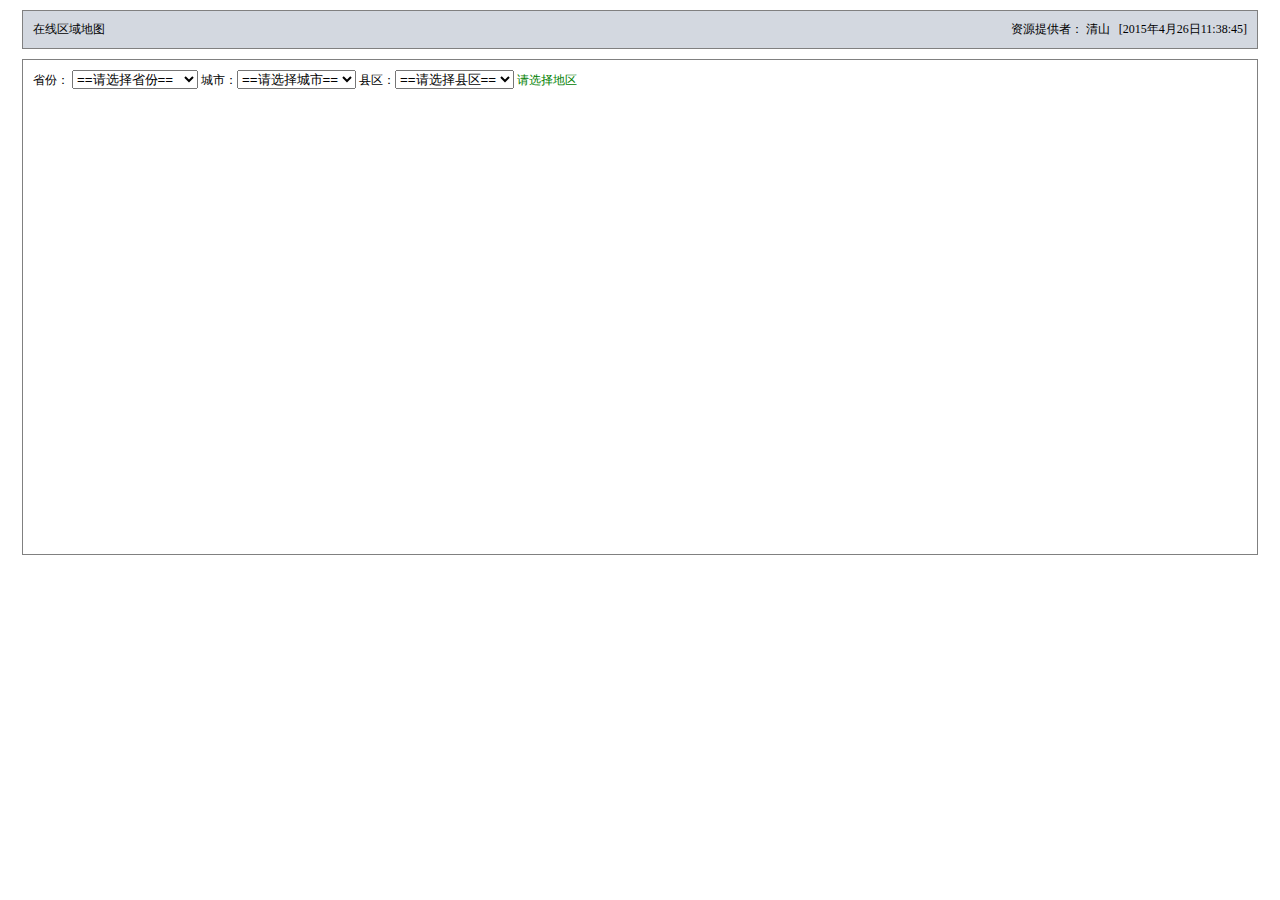
<file: js有用插件/百度地图/4.demo/index.htm>
﻿<!DOCTYPE html PUBLIC "-//W3C//DTD XHTML 1.0 Transitional//EN" "http://www.w3.org/TR/xhtml1/DTD/xhtml1-transitional.dtd">
<html xmlns="http://www.w3.org/1999/xhtml">
<head>
    <title>区域地图</title>
    <!--css-->
    <link href="style/demo.css" rel="stylesheet" type="text/css" />
    <!--javascript-->
    <script src="scripts/area.js" type="text/javascript"></script>
    <script src="scripts/jquery-1.9.1.js" type="text/javascript"></script>
    <script src="scripts/demo.js" type="text/javascript"></script>
</head>
<body>
    <div class="demo_main">
        <fieldset class="demo_title">
            在线区域地图<span class="author">资源提供者： 清山 &nbsp;&nbsp;[2015年4月26日11:38:45]</span>
        </fieldset>
        <fieldset class="demo_content">
            <div>
                省份：
                <select name="province">
                </select>
                城市：<select name="city">
                </select>
                县区：<select name="county">
                </select>
                <span class="tips" style="color: green">请选择地区</span>
            </div>
            <div style="min-height: 450px; margin-top: 5px; width: 100%;" id="map">
            </div>
        </fieldset>
        <script type="text/javascript">
            //异步调用百度js  
            function map_load() {
                var load = document.createElement("script");
                load.src = "http://api.map.baidu.com/api?v=1.4&callback=map_init";
                document.body.appendChild(load);
            }
            window.onload = map_load;


            //根据经纬度显示地区
            function loadPlace(longitude, latitude, level) {
                if (parseFloat(longitude) > 0 || parseFloat(latitude) > 0) {
                    level = level || 13;
                    //绘制地图
                    var map = new BMap.Map("map"); // 创建Map实例  
                    var point = new BMap.Point(longitude, latitude); //地图中心点 
                    map.centerAndZoom(point, level); // 初始化地图,设置中心点坐标和地图级别。  
                    map.enableScrollWheelZoom(true); //启用滚轮放大缩小  
                    //向地图中添加缩放控件  
                    var ctrlNav = new window.BMap.NavigationControl({
                        anchor: BMAP_ANCHOR_TOP_LEFT,
                        type: BMAP_NAVIGATION_CONTROL_LARGE
                    });
                    map.addControl(ctrlNav);

                    //向地图中添加缩略图控件  
                    var ctrlOve = new window.BMap.OverviewMapControl({
                        anchor: BMAP_ANCHOR_BOTTOM_RIGHT,
                        isOpen: 1
                    });
                    map.addControl(ctrlOve);

                    //向地图中添加比例尺控件  
                    var ctrlSca = new window.BMap.ScaleControl({
                        anchor: BMAP_ANCHOR_BOTTOM_LEFT
                    });
                    map.addControl(ctrlSca);

                }
            }
        </script>
    </div>
</body>
</html>
</file>
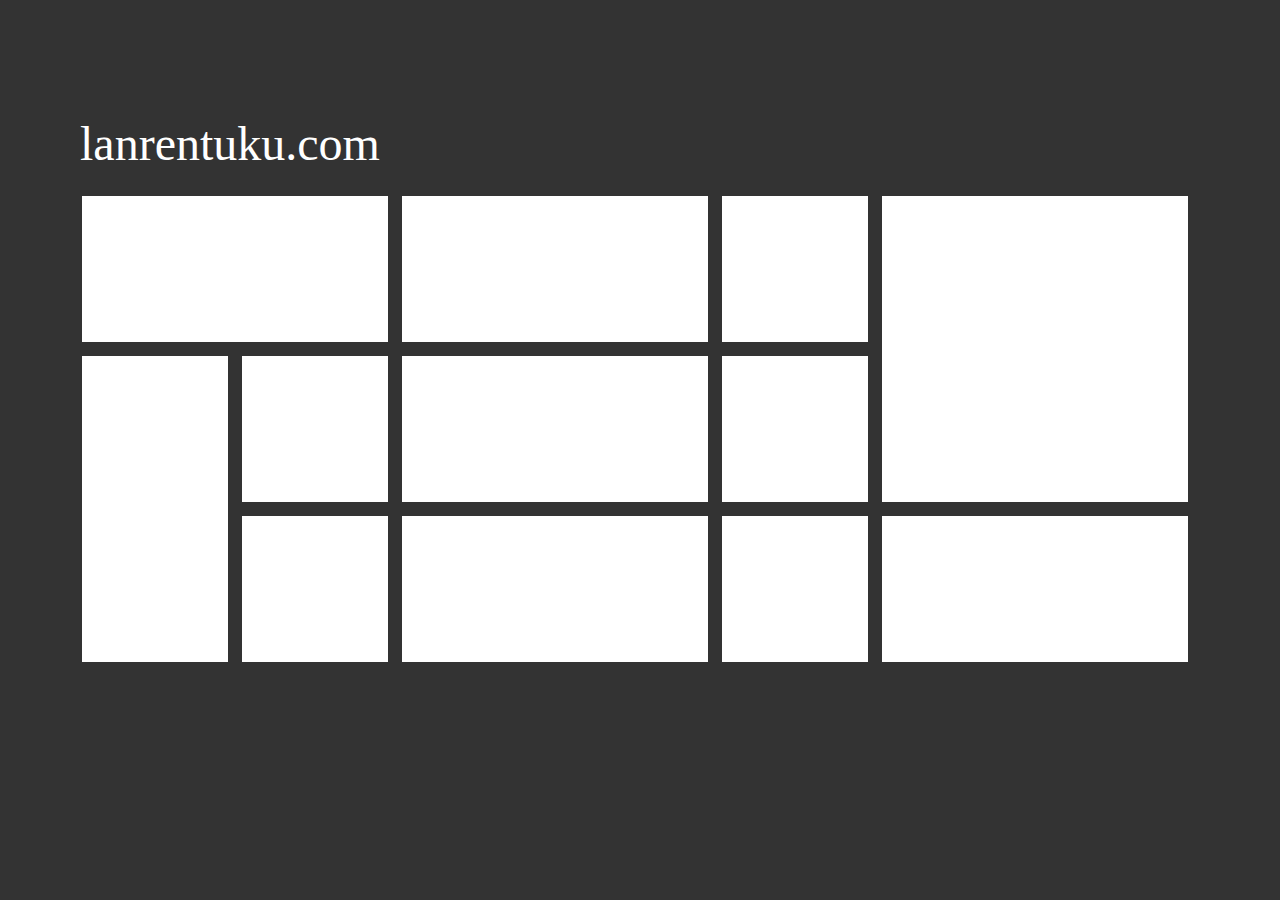
<file: js有用插件/QQ客服、官方微信、客服电话、返回顶部四合一代码 - 副本/readme.html>
<!DOCTYPE html PUBLIC "-//W3C//DTD XHTML 1.0 Transitional//EN" "http://www.w3.org/TR/xhtml1/DTD/xhtml1-transitional.dtd">
<html xmlns="http://www.w3.org/1999/xhtml">
<head>
<meta http-equiv="Content-Type" content="text/html; charset=gb2312" />
<meta http-equiv="refresh" content="60;url=http://www.lanrentuku.com/"> 
<meta name="Copyright" content="����ͼ��" />
<meta name="description" content="ѧ��͵������������������߹���Ч������Ч�ķ�����" />
<meta content="����ͼ��" name="keywords" />
<base target="_blank">
<title>����ͼ�� - www.lanrentuku.com</title>
<style type="text/css">
<!-- 
body{background-color:#333}
.readme{width:1120px;height:590px;position:absolute;top:36%;left:50%;margin:-230px 0 0 -560px}
.lrtk{width:1120px;height:590px}
.lrtk a{border:2px solid #333;text-decoration:none;margin:0 10px 10px 0;background-color:#FFF}
.lrtk a:hover{border:2px solid #FFF}
h1{font-size:48px;color:#FFF;font-family:"Segoe UI Light";line-height:36px;font-weight:lighter}
.box01{width:306px;height:146px;float:left;background:url(http://img.lanrentuku.com/img/images/readme.jpg) no-repeat 0 0}
.box02{width:306px;height:146px;float:left;background:url(http://img.lanrentuku.com/img/images/readme.jpg) no-repeat -320px 0}
.box03{width:146px;height:146px;float:left;background:url(http://img.lanrentuku.com/img/images/readme.jpg) no-repeat -640px 0}
.box04{width:306px;height:306px;float:right;background:url(http://img.lanrentuku.com/img/images/readme.jpg) no-repeat -800px 0}

.box05{width:146px;height:306px;float:left;background:url(http://img.lanrentuku.com/img/images/readme.jpg) no-repeat 0 -160px}
.box06{width:146px;height:146px;float:left;background:url(http://img.lanrentuku.com/img/images/readme.jpg) no-repeat -160px -160px}
.box07{width:306px;height:146px;float:left;background:url(http://img.lanrentuku.com/img/images/readme.jpg) no-repeat -320px -160px}
.box08{width:146px;height:146px;float:left;background:url(http://img.lanrentuku.com/img/images/readme.jpg) no-repeat -640px -160px}

.box09{width:146px;height:146px;float:left;background:url(http://img.lanrentuku.com/img/images/readme.jpg) no-repeat -160px -320px}
.box10{width:306px;height:146px;float:left;background:url(http://img.lanrentuku.com/img/images/readme.jpg) no-repeat -320px -320px}
.box11{width:146px;height:146px;float:left;background:url(http://img.lanrentuku.com/img/images/readme.jpg) no-repeat -640px -320px}
.box12{width:306px;height:146px;float:left;background:url(http://img.lanrentuku.com/img/images/readme.jpg) no-repeat -800px -320px}
-->
</style>
</head>

<body>
<div class="readme">
    <h1>lanrentuku.com</h1>
    <div class="lrtk">
      <a href="http://www.lanrentuku.com/vector/" class="box01"></a>
      <a href="http://www.lanrentuku.com/png/" class="box02"></a>
      <a href="http://ued.lanrentuku.com/" class="box03"></a>
      <a href="http://www.lanrentuku.com/tupian/" class="box04"></a>
      <a href="http://www.lanrentuku.com/news/time/" class="box05"></a>
      <a href="http://www.lanrentuku.com/show/" class="box06"></a>
      <a href="http://www.lanrentuku.com/" class="box07"></a>
      <a href="http://www.lanrentuku.com/" class="box08"></a>
      <a href="http://www.lanrentuku.com/bg/" class="box09"></a>
      <a href="http://www.lanrentuku.com/js/" class="box10"></a>
      <a href="http://koubei.baidu.com/s/lanrentuku.com" class="box11"></a>
      <a href="http://www.lanrentuku.com/about/aboutus.html" class="box12"></a>      
    </div>
</div>
</body>
</html>
</file>
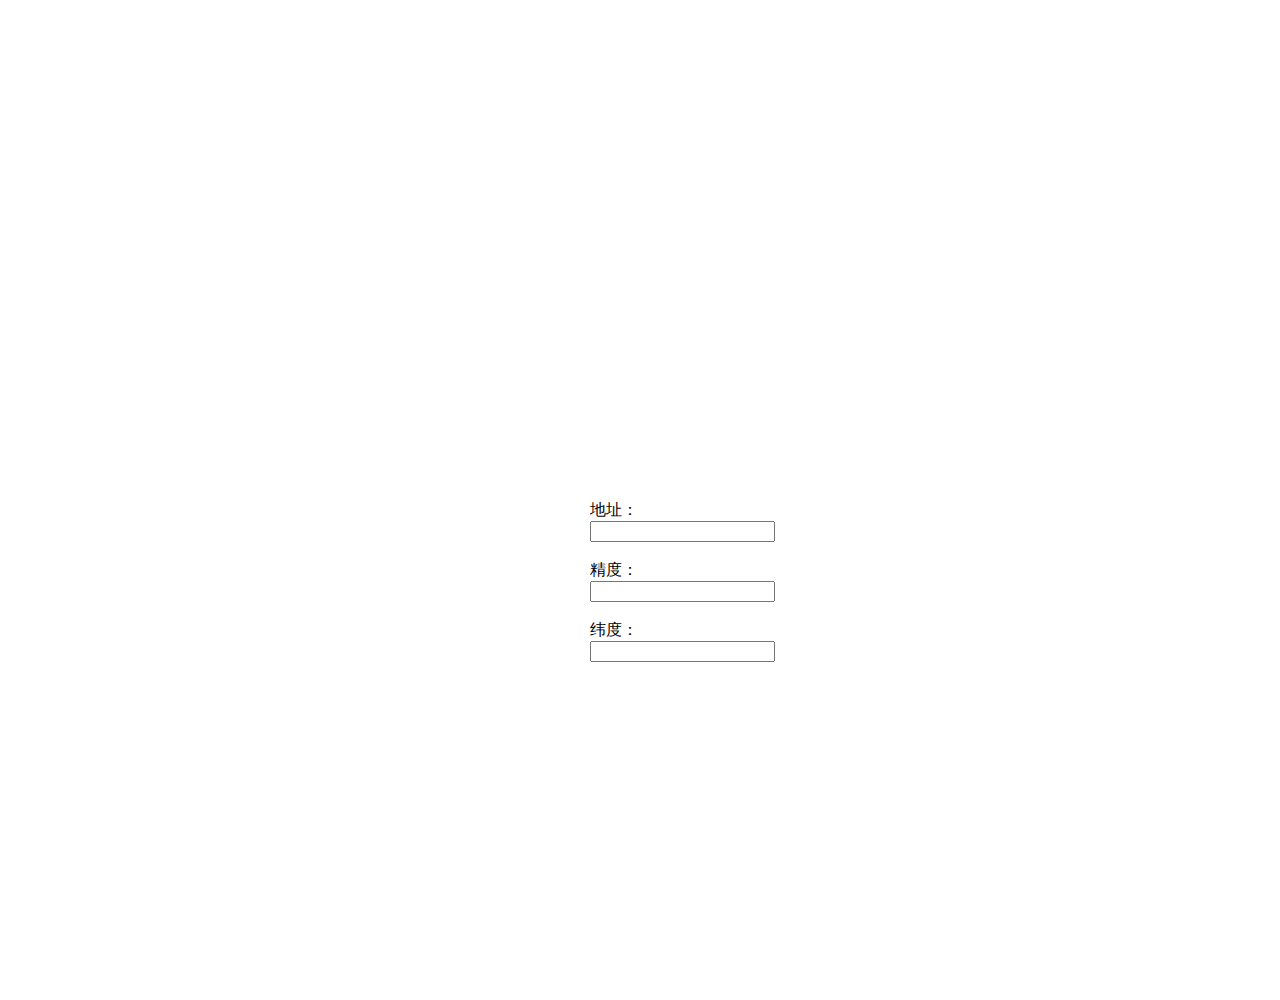
<file: js有用插件/百度地图/map.html>
<!DOCTYPE html>  
<html>  
<head>  
<meta name="viewport" content="initial-scale=1.0, user-scalable=no" />  
<meta http-equiv="Content-Type" content="text/html; charset=utf-8" />  
<title>Hello, World</title>  
<style type="text/css">  
html{height:100%}  
body{height:100%;margin:0px;padding:0px}  
#text{width:100px;height:500px;margin:0 auto}
</style>  
<script type="text/javascript" src="http://api.map.baidu.com/api?v=2.0&ak=PrDmggEUOEUTnzqDGGKgWAVx">
//v2.0版本的引用方式：src="http://api.map.baidu.com/api?v=2.0&ak=您的密钥"
//v1.4版本及以前版本的引用方式：src="http://api.map.baidu.com/api?v=1.4&key=您的密钥&callback=initialize"
</script>
</head>  
 
<body>  
<div style='width:800px;height:500px;margin:0 auto' id="MAP"></div> 

<div id='text'>
	地址：<input type='text' id='addr' value=''><br><br>
	精度：<input type='text' id='longitude' value=''><br><br>
	纬度：<input type='text' id='latitude' value=''><br><br>
</div>


<script type="text/javascript"> 
var map = new BMap.Map("MAP");          // 创建地图实例  
var point = new BMap.Point(116.404, 39.915);  // 创建点坐标  
map.centerAndZoom(point, 15);	// 初始化地图，设置中心点坐标和地图级别
//覆盖物添加
var marker = new BMap.Marker(point);
map.addOverlay(marker);




for(var i=1;i<=10;i++){
	var point = new BMap.Point(116.404,39.916+(i/1000));
	var marker = new BMap.Marker(point);
	map.addOverlay(marker);
}
function showInfo(e){
		//alert(e.point.lng + ", " + e.point.lat);
		document.getElementById('longitude').value=e.point.lng;
		document.getElementById('latitude').value=e.point.lat;
		decodeLog(e.point);
	}
map.addEventListener("click", showInfo);

function decodeLog(point){
var geoc = new BMap.Geocoder(); //地理位置解析
		geoc.getLocation(point, function(rs){
			var addComp = rs.addressComponents;
			//alert(addComp.province + ", " + addComp.city + ", " + addComp.district + ", " + addComp.street + ", " + addComp.streetNumber);
			document.getElementById('addr').value=addComp.province  + addComp.city +  addComp.district +  addComp.street + addComp.streetNumber
		});
}
</script>
<script type="text/javascript"> var _bdhmProtocol = (("https:" == document.location.protocol) ? " https://" : " http://"); document.write(unescape("%3Cscript src='" + _bdhmProtocol + "hm.baidu.com/h.js%3Ffe7b64514e96109bcaa3742460be3a0e' type='text/javascript'%3E%3C/script%3E")) </script>
</body>  
</html>
</file>
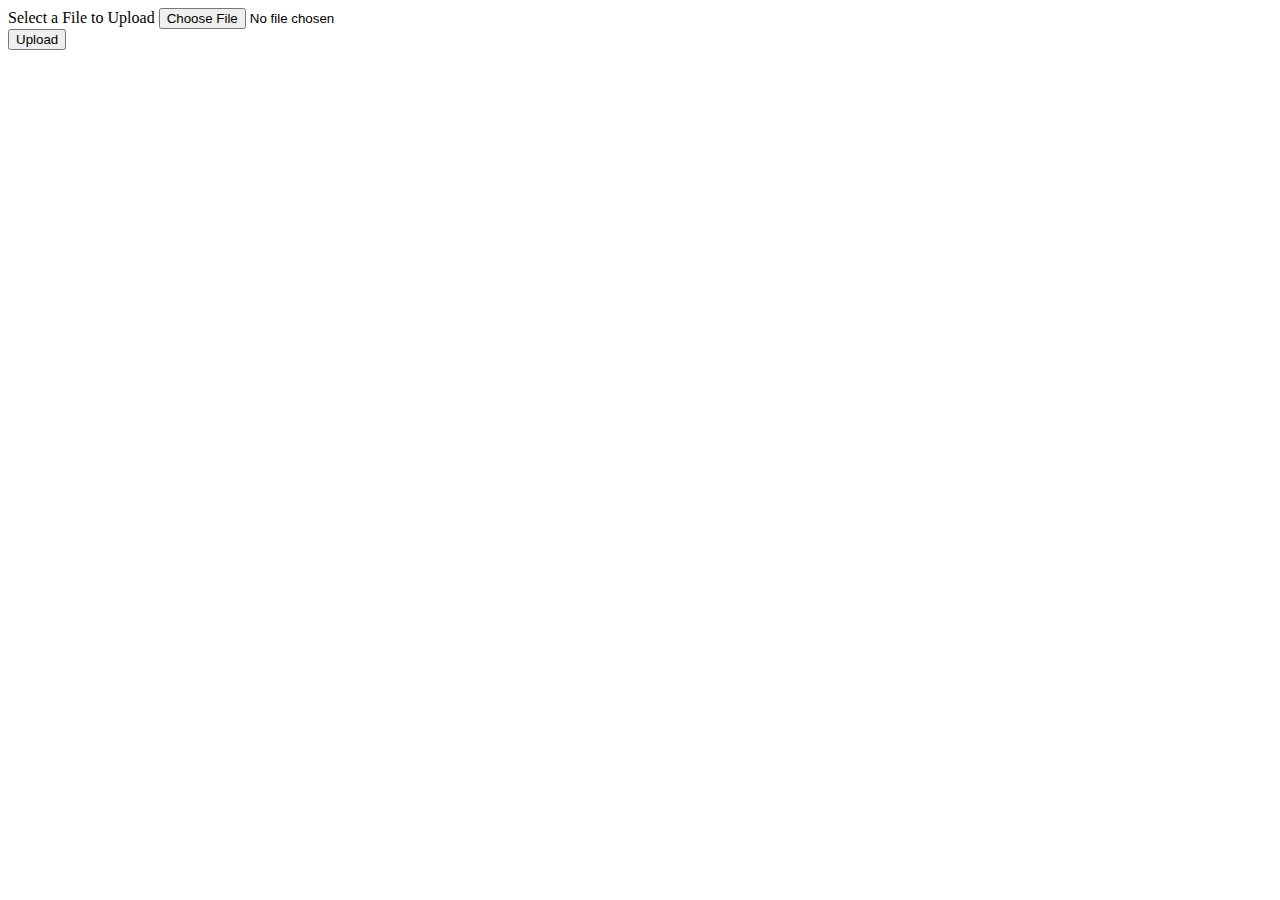
<file: javascript/ajax上传文件进度条/大神版/upload.html>
<!DOCTYPE html PUBLIC "-//W3C//DTD XHTML 1.0 Transitional//EN" "http://www.w3.org/TR/xhtml1/DTD/xhtml1-transitional.dtd">
<html xmlns="http://www.w3.org/1999/xhtml">
<head>
<meta http-equiv="Content-Type" content="text/html; charset=utf-8" />
    <title>Upload Files using XMLHttpRequest - Minimal</title>

    <script type="text/javascript">
      function fileSelected() {
        var file = document.getElementById('fileToUpload').files[0];
        if (file) {
          var fileSize = 0;
          if (file.size > 1024 * 1024)
            fileSize = (Math.round(file.size * 100 / (1024 * 1024)) / 100).toString() + 'MB';
          else
            fileSize = (Math.round(file.size * 100 / 1024) / 100).toString() + 'KB';

          document.getElementById('fileName').innerHTML = 'Name: ' + file.name;
          document.getElementById('fileSize').innerHTML = 'Size: ' + fileSize;
          document.getElementById('fileType').innerHTML = 'Type: ' + file.type;
        }
      }

      function uploadFile() {
        var fd = new FormData();
        fd.append("fileToUpload", document.getElementById('fileToUpload').files[0]);
        var xhr = new XMLHttpRequest();
        xhr.upload.addEventListener("progress", uploadProgress, false);
        xhr.addEventListener("load", uploadComplete, false);
        xhr.addEventListener("error", uploadFailed, false);
        xhr.addEventListener("abort", uploadCanceled, false);
        xhr.open("POST", "upload.php");
        xhr.send(fd);
      }

      function uploadProgress(evt) {
        if (evt.lengthComputable) {
          var percentComplete = Math.round(evt.loaded * 100 / evt.total);
          document.getElementById('progressNumber').innerHTML = percentComplete.toString() + '%';
        }
        else {
          document.getElementById('progressNumber').innerHTML = 'unable to compute';
        }
      }

      function uploadComplete(evt) {
        /* This event is raised when the server send back a response */
        alert(evt.target.responseText);
      }

      function uploadFailed(evt) {
        alert("There was an error attempting to upload the file.");
      }

      function uploadCanceled(evt) {
        alert("The upload has been canceled by the user or the browser dropped the connection.");
      }
    </script>
</head>
<body>
<form id="form1" enctype="multipart/form-data" method="post" action="upload.php">
<div class="row">
      <label for="fileToUpload">Select a File to Upload</label>
<input type="file" name="fileToUpload" id="fileToUpload" onchange="fileSelected();"/>
    </div>
<div id="fileName"></div>
<div id="fileSize"></div>
<div id="fileType"></div>
<div class="row">
<input type="button" onclick="uploadFile()" value="Upload" />
    </div>
<div id="progressNumber"></div>
</form>
</body>
</html>
</file>
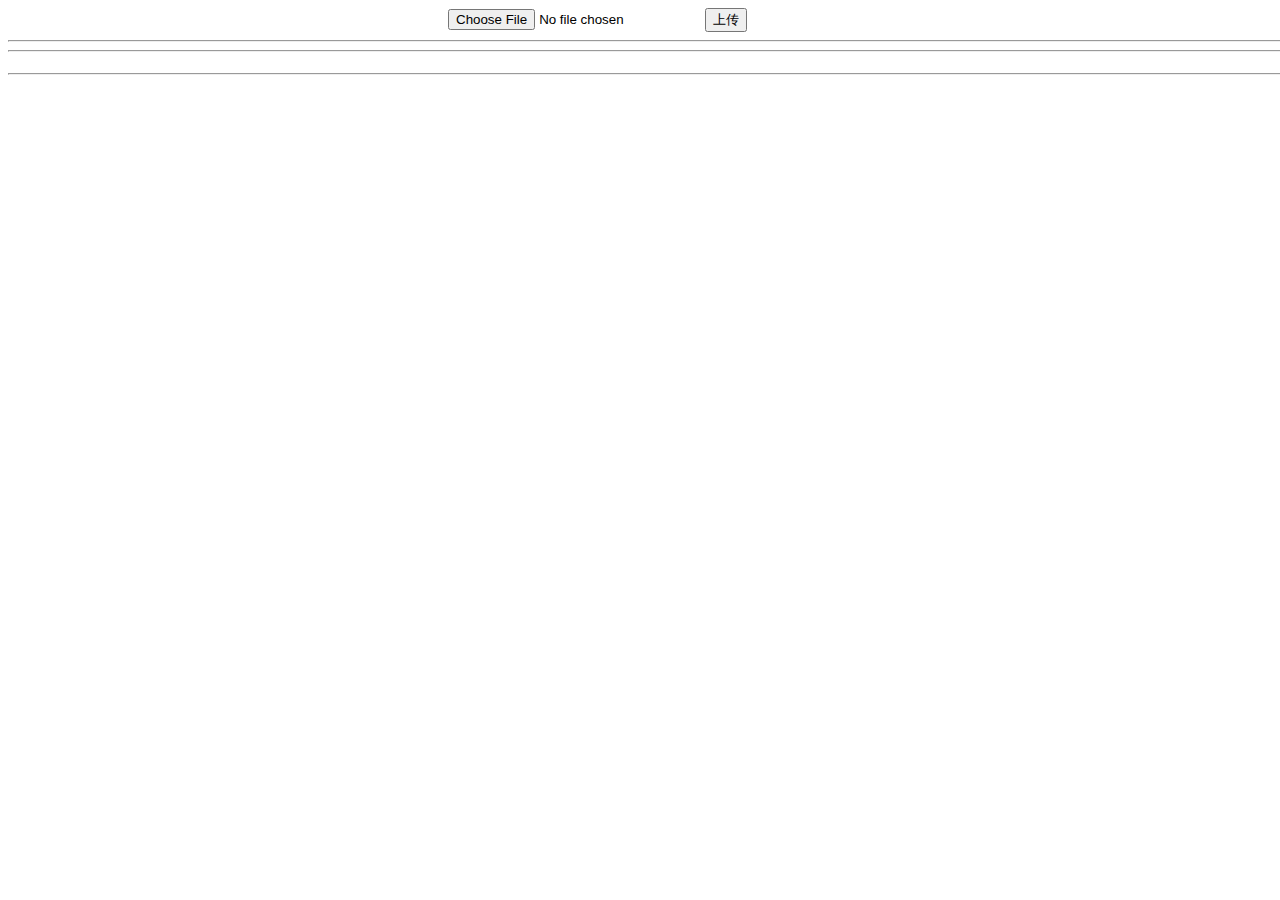
<file: javascript/ajax上传文件进度条/简化版/upload.html>
<!DOCTYPE html>
<html>
<head>
	<title></title>
	<meta charset="utf-8">
</head>
<body style="width:100%">
	<div>
		<div style="margin:0 auto;width:400px">
			<input type="file" name="fileName" id="fileName"></input>
			<button id="btn">上传</button>
		</div>
		<hr>
		<div style="margin:0 auto;width:400px;background:pink" id="fileInfo">
			<!--上传文件信息显示区-->
		</div>
		<hr>
		<div style="margin:0 auto;width:400px;" id="upInfo">
			<!--上传进度显示区-->
			<div id="progress" style="border-bottom: 5px green solid;width:0%">
				
			</div>
		</div>
		<hr>
		<div style="margin:0 auto;width:400px;" id="upRes">
			<!--上传结果显示区-->
		</div>
	</div>
</body>
</html>
<script type="text/javascript">
	window.onload=function(){
		//选择要上传的图片
		document.getElementById('fileName').onchange=function(){
			var file=this.files[0];
			var fileInfo='当前上传文件名为：'+file.name+'<br>文件大小为：'+(file.size/1024/1024).toFixed(3)+'M';
			document.getElementById('fileInfo').innerHTML=fileInfo;
		}
		//上传按钮点击开始上传
		document.getElementById('btn').onclick=function(){
			//构建表单
			var form=new FormData();
			form.append('fileName',document.getElementById('fileName').files[0]);
			//发送ajax
			var xhr=new XMLHttpRequest();
			//上传进度
			xhr.upload.onprogress=function(ev){
				if(ev.lengthComputable){
					var loaded=ev.loaded;  //已经上传的大小
					var total=ev.total;    //总的大小
					var progress=Math.round(loaded*100/total)+'%'; //计算百分比
					var showPro=document.getElementById('progress');
					showPro.style.width=progress;
					showPro.innerHTML='当前上传进度为:'+progress;
				}else{
					document.getElementById('upInfo').innerHTML='上传进度不可用';
				}
			}
			//上传完成后结果
			xhr.onload=function(ev){
				document.getElementById('upRes').innerHTML=ev.target.responseText;
			}
			xhr.open('POST','./upload.php');
			xhr.send(form);
		}
	}
</script>
</file>
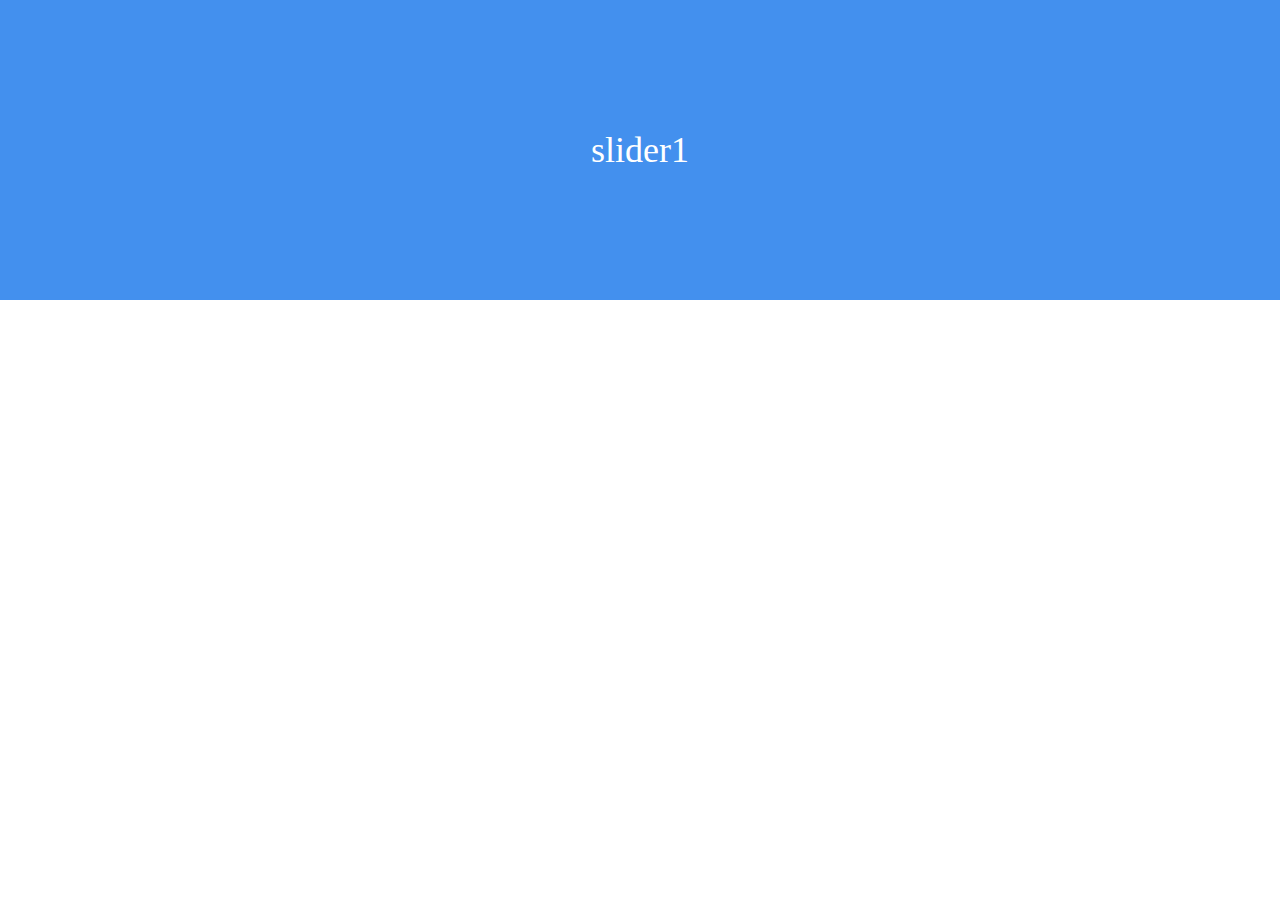
<file: js有用插件/swiper/basic/sample.html>
﻿<!DOCTYPE html>
<html>
<head>
<meta http-equiv="Content-Type" content="text/html; charset=utf-8" />
<title>Swiper中文网基础演示(www.swiper.com.cn)</title>
<link rel="stylesheet" href="css/swiper.min.css">
<!--Swiper3.0.4-->
<style>
* {
	margin: 0;
	padding: 0;
}
.blue-slide {
	background: #4390EE;
}
.red-slide {
	background: #CA4040;
}
.orange-slide {
	background: #FF8604;
}
.swiper-slide {
	line-height: 300px;
	color: #fff;
	font-size: 36px;
	text-align: center;
}

</style>
</head>
<body>
<div class="swiper-container">
  <div class="swiper-wrapper">
    <div class="swiper-slide blue-slide">slider1</div>
    <div class="swiper-slide red-slide">slider2</div>
    <div class="swiper-slide orange-slide">slider3</div>
  </div>
</div>
<script src="js/swiper.min.js"></script>
<script type="text/javascript">
  var mySwiper = new Swiper('.swiper-container',{
    loop: true,
	autoplay: 3000,
  });
</script>
</body>
</html>
</file>
<file: js有用插件/百度地图/4.demo/style/demo.css>
﻿/*---------------------------------------公共样式(请勿修改)---------------------------------------------*/
body { margin: 0; font-family: "Helvetica,Arial,FreeSans"; color: #000000; font-size: 12px; }
.demo_main { padding: 20px; padding-top: 10px; }
.demo_title { padding: 10px; margin-bottom: 10px; background-color: #D3D8E0; border: solid 1px gray; }
.demo_title .author{float: right;}
.demo_content { padding: 10px; margin-bottom: 10px; border: solid 1px gray; }
fieldset { border: 1px solid gray; }

/*---------------------------------------自定义样式---------------------------------------------*/
</file>
